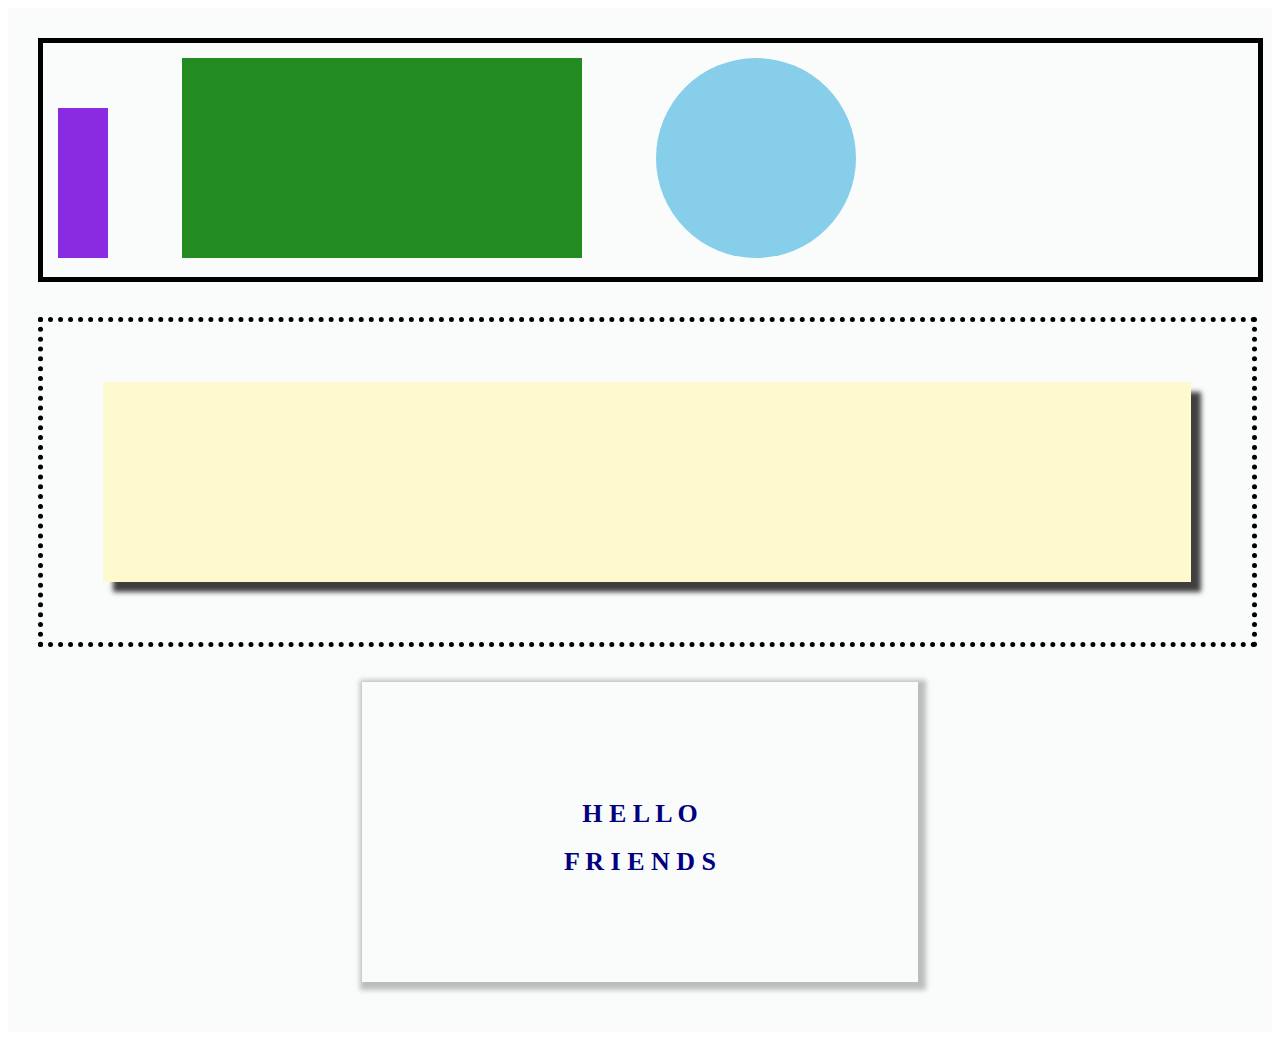
<file: second/index.html>
<!DOCTYPE html>
<html lang="en">
<head>
    <meta charset="UTF-8">
    <meta name="viewport" content="width=device-width, initial-scale=1.0">
    <meta http-equiv="X-UA-Compatible" content="ie=edge">
    <meta name="author" content="Braiden Winegar">
    <title>Second</title>
    <link rel="stylesheet" href="index.css">
</head>
<body>
    <div class="container">
        <section id="first-section">
            <div id="purple-box">
            </div>

            <div id="green-box">
            </div>

            <div id="circle">
            </div>
        </section>

        <section id="second-section">
            <div class="big-tan-box">
            </div>

        </section>

        <section id="friendly-box">
            <h1>H E L L O</h1>
            <h1>F R I E N D S</h1>
        </section>







    </div>
</body>
</html>

<!-- Put your HTML HERE, make sure to connect your index.css sheet -->
</file>
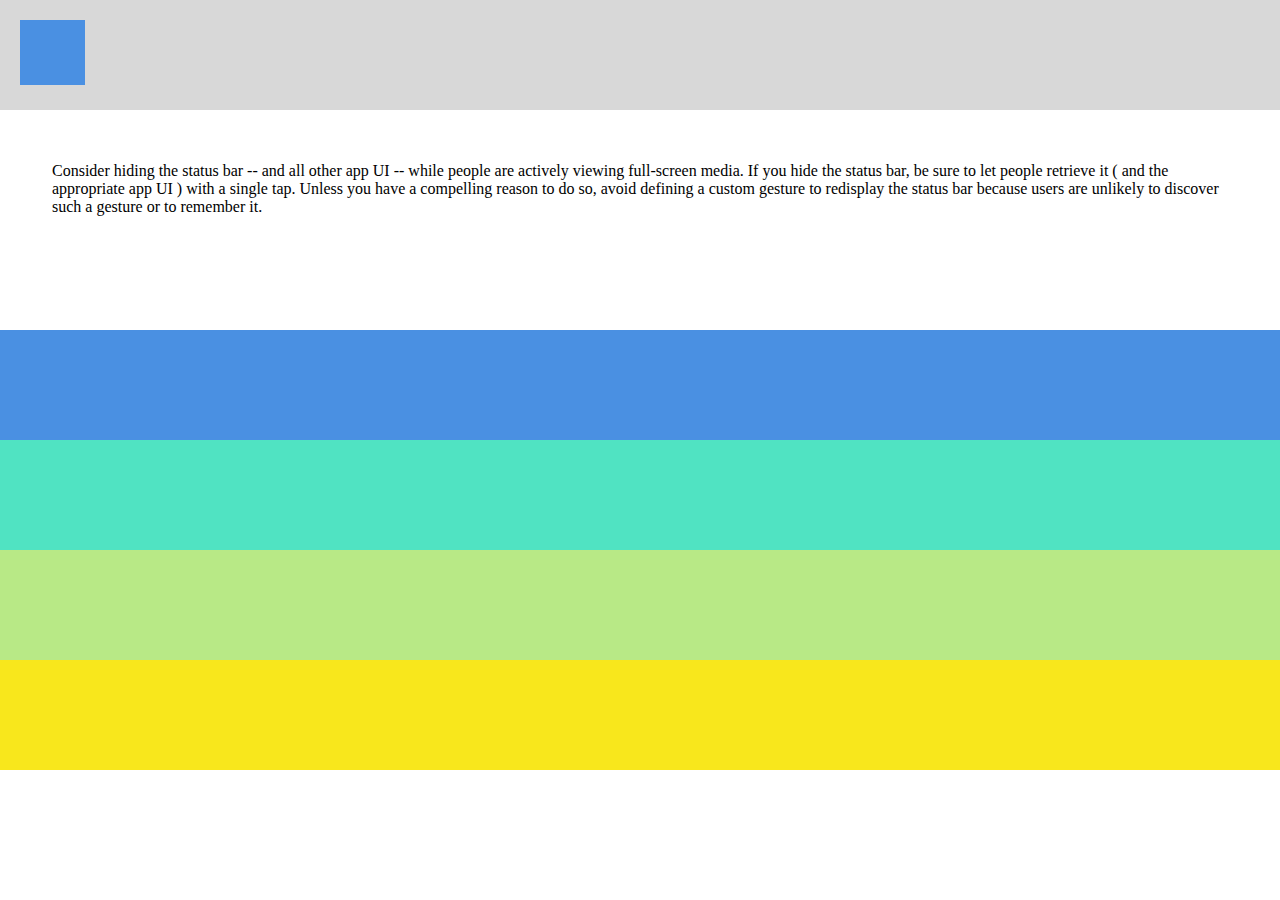
<file: third/index.html>
<!DOCTYPE html>
<html lang="en">
<head>
    <meta charset="UTF-8">
    <meta name="viewport" content="width=device-width, initial-scale=1.0">
    <meta http-equiv="X-UA-Compatible" content="ie=edge">
    <title>Third</title>
    <link rel="stylesheet" href="index.css">
</head>
<body>
    <div class="colored-bar" id="gray">
        <div class="small-box">
        </div>
    </div>

    <div class="big-row">
        <p>Consider hiding the status bar -- and all other app UI -- while people are actively viewing full-screen media. If you hide the status bar, be sure to let people retrieve it ( and the appropriate app UI ) with a single tap. Unless you have a compelling reason to do so, avoid defining a custom gesture to redisplay the status bar because users are unlikely to discover such a gesture or to remember it.</p>
    </div>

    <div class="row-blue">
    </div>

    <div class="row-Grass">
    </div>

    <div class="row-greeny">
    </div>

    <div class="row-yellow">
    </div>

</body>
</html>
<!-- Put your HTML HERE, make sure to connect your index.css sheet -->
</file>
<file: second/index.css>
:root{
    margin: 0px;
    padding: 0px;
}

.container{
    width: calc(100% - 30px);
    min-height: 900px;
    padding: 15px;
    background-color:rgb(250, 252, 251);
}

#first-section{
    padding: 15px;
    width: 96%;
    min-height: 200px;
    margin: 15px;
    border: 5px solid black;
}

#purple-box{
    height: 150px;
    width: 50px;
    background-color: blueviolet;
    display: inline-block;
}

#green-box{
    margin: 0 70px;
    width: 400px;
    height: 200px;
    background-color: forestgreen;
    display: inline-block;
}

#circle{
    width: 200px;
    height: 200px;
    background-color: skyblue;
    border-radius: 50%;
    display: inline-block;
}

#second-section{
    border: 5px dotted black;
    width: 98%;
    min-height: 200px;
    margin: 15px;
    margin-top: 35px;
}

.big-tan-box{
    background-color: lemonchiffon;
    height: 200px;
    width: 90%;
    margin: 60px;
    box-shadow: 10px 10px 5px 0px rgba(0,0,0,0.75);
}

#friendly-box{
    width: 45%;
    padding-top: 100px;
    margin: 35px auto;
    min-height: 200px;
    text-align: center;
    box-shadow: 3px 3px 5px 5px rgba(0,0,0,0.25);
}

h1{
    font-size: 26px;
    color: navy;
    /* margin: 50px; */
}
</file>
<file: third/index.css>
* {
    margin:  0;
    padding: 0;
}

div{
    width: 100%;
    height: 110px;
}

#gray{
    background: #D8D8D8;  
    padding: 20px;
    box-sizing: border-box;
}

.small-box{
    height: 65px;
    width: 65px;
    background: #4A90E2;
}

.big-row{
    height: 220px;
    padding: 52px;
    box-sizing: border-box;
}

.row-blue{
    background: #4A90E2;
}

.row-Grass{
    background: #50E3C2;
}

.row-greeny{
    background: #B8E986;
}

.row-yellow{
    background: #F8E71C;
}
</file>
